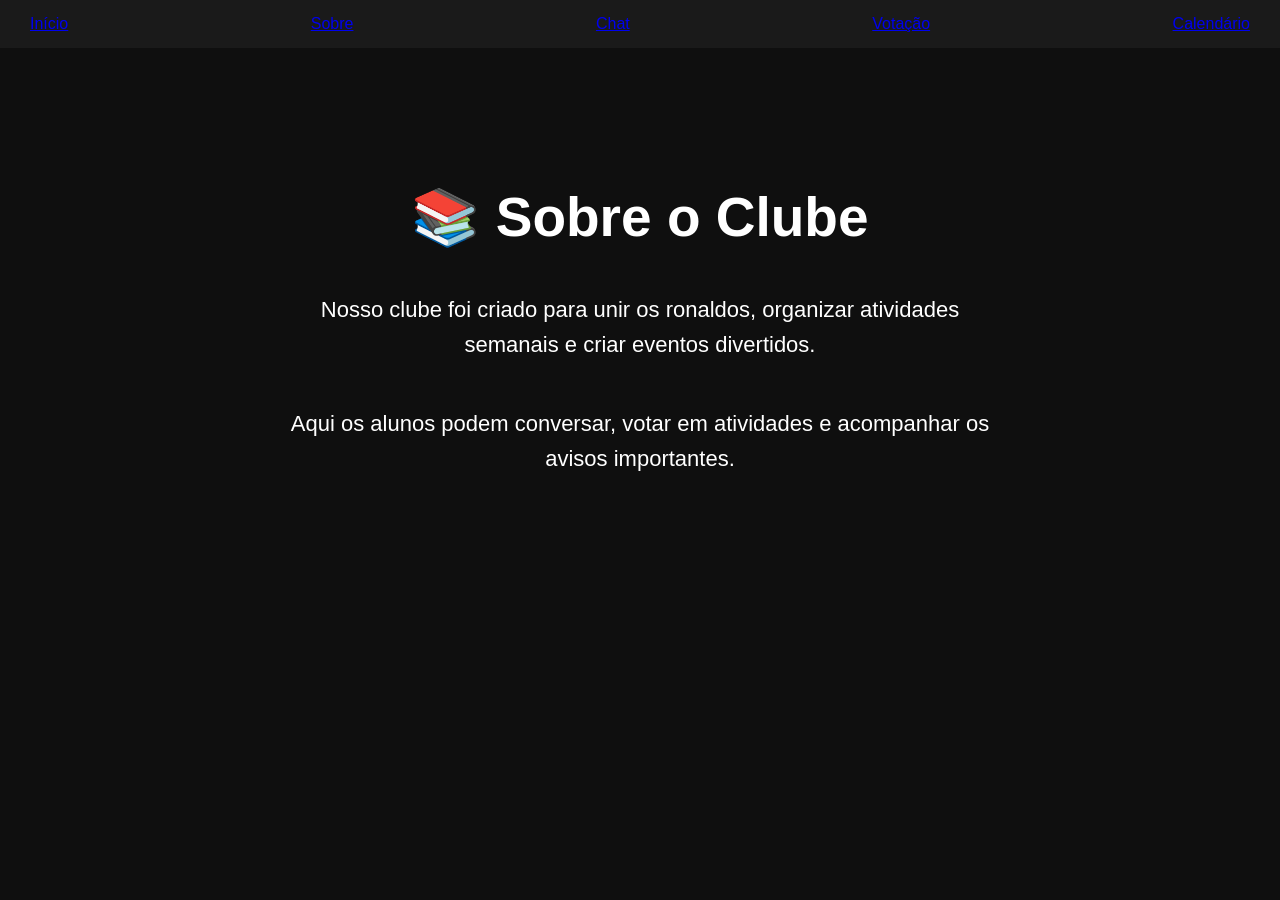
<file: sobre.html>
<!DOCTYPE html>
<html lang="pt-BR">

<head>

  <meta charset="UTF-8">

  <meta name="viewport" content="width=device-width, initial-scale=1.0">

  <title>Sobre o Clube</title>

  <link rel="stylesheet" href="style.css">

</head>

<body>

  <nav>

    <a href="index.html">Início</a>

    <a href="sobre.html">Sobre</a>

    <a href="chat.html">Chat</a>

    <a href="votacao.html">Votação</a>

    <a href="calendario.html">Calendário</a>

  </nav>


  <div class="container">

    <h1>📚 Sobre o Clube</h1>

    <p>
      Nosso clube foi criado para unir os ronaldos,
      organizar atividades semanais e criar eventos divertidos.
    </p>

    <p>
      Aqui os alunos podem conversar,
      votar em atividades e acompanhar os avisos importantes.
    </p>

  </div>

</body>
</html>
</file>
<file: style.css>
body{

  margin:0;

  background:#0f0f0f;

  color:white;

  font-family:Arial, sans-serif;

}



/* NAVBAR */

nav{

  background:#1a1a1a;

  padding:15px 30px;

  display:flex;

  justify-content:space-between;

  align-items:center;

  position:sticky;

  top:0;

  z-index:1000;

}


.nav-left{

  display:flex;

  gap:25px;

  align-items:center;

  flex-wrap:wrap;

}


.nav-left a{

  color:white;

  text-decoration:none;

  font-size:18px;

  transition:0.2s;

}


.nav-left a:hover{

  color:#5865F2;

}



/* LOGIN */

.nav-right{

  display:flex;

  align-items:center;

  gap:15px;

  flex-wrap:wrap;

}


#roleSelect,

#codeInput{

  padding:10px;

  border:none;

  border-radius:10px;

  background:#1f1f1f;

  color:white;

  outline:none;

}


#loginBtn{

  padding:10px 20px;

  border:none;

  border-radius:10px;

  background:#5865F2;

  color:white;

  cursor:pointer;

  font-size:16px;

  transition:0.2s;

}


#loginBtn:hover{

  opacity:0.9;

}


#logoutBtn{

  padding:10px 15px;

  border:none;

  border-radius:10px;

  background:#ff4d4d;

  color:white;

  cursor:pointer;

}


#editProfileBtn{

  padding:10px 15px;

  border:none;

  border-radius:10px;

  background:#5865F2;

  color:white;

  cursor:pointer;

}


#user{

  display:flex;

  align-items:center;

  gap:10px;

}


.user-info{

  display:flex;

  align-items:center;

  gap:12px;

  flex-wrap:wrap;

}


.user-info img{

  width:45px;

  height:45px;

  border-radius:50%;

  object-fit:cover;

}


.user-name{

  font-size:16px;

  font-weight:bold;

}



/* HOME */

.container{

  display:flex;

  flex-direction:column;

  justify-content:center;

  align-items:center;

  text-align:center;

  padding:100px 20px;

}


h1{

  font-size:55px;

  margin-bottom:20px;

}


p{

  max-width:700px;

  font-size:22px;

  line-height:1.6;

}



/* CHAT */

.chat-container{

  padding:30px;

}


#messages{

  margin-top:20px;

  height:500px;

  overflow-y:auto;

  background:#1a1a1a;

  padding:20px;

  border-radius:15px;

}


.message{

  display:flex;

  gap:15px;

  margin-bottom:25px;

  align-items:flex-start;

}


.profile-pic{

  width:50px;

  height:50px;

  border-radius:50%;

  object-fit:cover;

  flex-shrink:0;

}


.message-content{

  max-width:80%;

}


.message-content strong{

  display:block;

  margin-bottom:5px;

  font-size:17px;

}


.message-content p{

  margin:0;

  font-size:16px;

  line-height:1.5;

  word-break:break-word;

}



/* IMAGENS */

.chat-image{

  margin-top:10px;

  display:block;

  width:auto;

  height:auto;

  max-width:500px;

  max-height:600px;

  border-radius:12px;

  object-fit:contain;

}



/* VÍDEOS */

.chat-video{

  margin-top:10px;

  display:block;

  width:auto;

  height:auto;

  max-width:500px;

  max-height:600px;

  border-radius:12px;

}



/* ÁUDIO */

audio{

  margin-top:10px;

  width:300px;

}



/* INPUT CHAT */

.chat-input{

  display:flex;

  gap:10px;

  margin-top:20px;

  flex-wrap:wrap;

}


.chat-input input[type="text"]{

  flex:1;

  padding:15px;

  border:none;

  border-radius:10px;

  font-size:16px;

  background:#1f1f1f;

  color:white;

  outline:none;

}


.chat-input input[type="file"]{

  color:white;

}


.chat-input button{

  padding:15px 25px;

  border:none;

  border-radius:10px;

  background:#5865F2;

  color:white;

  cursor:pointer;

  font-size:16px;

}


.chat-input button:hover{

  opacity:0.9;

}



/* CALENDÁRIO */

.calendar-page{

  padding:30px;

}


#calendar{

  background:white;

  border-radius:20px;

  padding:20px;

  min-height:800px;

  color:black;

  overflow:hidden;

}


.fc{

  background:white;

  color:black;

}


.fc-toolbar-title{

  color:black;

  font-weight:bold;

}


.fc-button{

  background:#5865F2 !important;

  border:none !important;

}


.fc-button:hover{

  opacity:0.9;

}


.fc-daygrid-day{

  cursor:pointer;

  transition:0.2s;

}


.fc-daygrid-day:hover{

  background:#f0f0f0;

}


.fc-daygrid-event{

  background:#5865F2 !important;

  border:none !important;

  padding:4px;

  border-radius:6px;

  font-size:13px;

}



/* HOJE */

.fc-day-today{

  position:relative;

}


.fc-day-today::after{

  content:"HOJE";



  position:absolute;



  top:50%;

  left:50%;



  transform:translate(-50%, -50%);



  background:#5865F2;

  color:white;



  font-size:11px;

  font-weight:bold;



  padding:4px 10px;

  border-radius:20px;



  pointer-events:none;

  opacity:0.9;

}



/* MODAL */

.modal{

  position:fixed;

  top:0;

  left:0;

  width:100%;

  height:100%;

  background:rgba(0,0,0,0.75);

  display:none;

  justify-content:center;

  align-items:center;

  z-index:99999;

}


.modal-content{

  background:#1a1a1a;

  padding:22px;

  border-radius:20px;

  display:flex;

  flex-direction:column;

  gap:12px;

  width:400px;

  max-width:90%;

  max-height:85vh;

  overflow-y:auto;

  position:relative;

  z-index:100000;

  box-shadow:0 0 30px rgba(0,0,0,0.5);

}


.modal-content input,

.modal-content textarea{

  padding:15px;

  border:none;

  border-radius:10px;

  background:#2a2a2a;

  color:white;

  font-size:16px;

  outline:none;

}


.modal-content textarea{

  min-height:80px;

  resize:vertical;

}


.modal-content button{

  padding:15px;

  border:none;

  border-radius:10px;

  background:#5865F2;

  color:white;

  cursor:pointer;

  font-size:16px;

  transition:0.2s;

}


.modal-content button:hover{

  opacity:0.9;

}


#viewImage{

  width:100%;

  border-radius:15px;

  margin-top:15px;

  max-height:300px;

  object-fit:cover;

}


#adminButtons{

  display:flex;

  gap:10px;

  margin-top:20px;

}


#adminButtons button{

  flex:1;

}


#deleteEventBtn{

  background:#ff4d4d !important;

}


#closeModal,

#closeViewModal,

#closeProfileModal{

  position:absolute;

  top:10px;

  right:15px;

  font-size:28px;

  cursor:pointer;

}



/* RESPONSIVO */

@media(max-width:800px){

  nav{

    flex-direction:column;

    gap:15px;

  }



  .nav-left{

    justify-content:center;

  }



  .chat-input{

    flex-direction:column;

  }



  .chat-image,

  .chat-video{

    max-width:100%;

  }



  .modal-content{

    width:90%;

  }



  h1{

    font-size:38px;

  }



  p{

    font-size:18px;

  }

}

/* VOTAÇÃO */

.vote-page{

  padding:30px;

}


.create-poll{

  display:flex;

  flex-direction:column;

  gap:15px;

  margin-bottom:30px;

}


.create-poll input{

  padding:15px;

  border:none;

  border-radius:10px;

  background:#1f1f1f;

  color:white;

  font-size:16px;

}


.create-poll button{

  padding:15px;

  border:none;

  border-radius:10px;

  background:#5865F2;

  color:white;

  cursor:pointer;

}


.poll-card{

  background:#1a1a1a;

  padding:20px;

  border-radius:20px;

  margin-bottom:20px;

}


.options{

  display:flex;

  flex-direction:column;

  gap:10px;

  margin-top:15px;

}


.options button{

  padding:15px;

  border:none;

  border-radius:10px;

  background:#5865F2;

  color:white;

  cursor:pointer;

  font-size:16px;

}


.delete-poll{

  margin-top:20px;

  padding:12px;

  border:none;

  border-radius:10px;

  background:#ff4d4d;

  color:white;

  cursor:pointer;

}

/* VOTAÇÃO */

.vote-page{

  padding:30px;

}


.create-poll{

  display:flex;

  flex-direction:column;

  gap:15px;

  margin-bottom:30px;

}


.create-poll input,

.create-poll textarea{

  padding:15px;

  border:none;

  border-radius:10px;

  background:#1f1f1f;

  color:white;

  font-size:16px;

}


.create-poll button{

  padding:15px;

  border:none;

  border-radius:10px;

  background:#5865F2;

  color:white;

  cursor:pointer;

  font-size:16px;

}


.poll-option-editor{

  background:#1a1a1a;

  padding:15px;

  border-radius:15px;

  display:flex;

  flex-direction:column;

  gap:10px;

}


.poll-card{

  background:#1a1a1a;

  padding:20px;

  border-radius:20px;

  margin-bottom:30px;

}


.vote-option-card{

  background:#222;

  padding:15px;

  border-radius:15px;

  margin-top:20px;

}


.vote-option-card img{

  width:auto;

  height:auto;

  max-width:100%;

  max-height:500px;

  display:block;

  margin:auto;

  border-radius:12px;

  object-fit:contain;

}


.vote-option-card h3{

  margin-top:15px;

}


.vote-option-card p{

  font-size:16px;

  line-height:1.5;

}


.vote-option-card button{

  margin-top:15px;

  width:100%;

  padding:15px;

  border:none;

  border-radius:10px;

  background:#5865F2;

  color:white;

  cursor:pointer;

  font-size:16px;

}


.vote-bar{

  width:100%;

  height:20px;

  background:#333;

  border-radius:20px;

  overflow:hidden;

  margin-top:15px;

}


.vote-fill{

  height:100%;

  background:#5865F2;

}


.vote-info{

  margin-top:10px;

  font-size:15px;

}


.delete-poll{

  margin-top:20px;

  padding:15px;

  border:none;

  border-radius:10px;

  background:#ff4d4d;

  color:white;

  cursor:pointer;

  width:100%;

}
</file>
